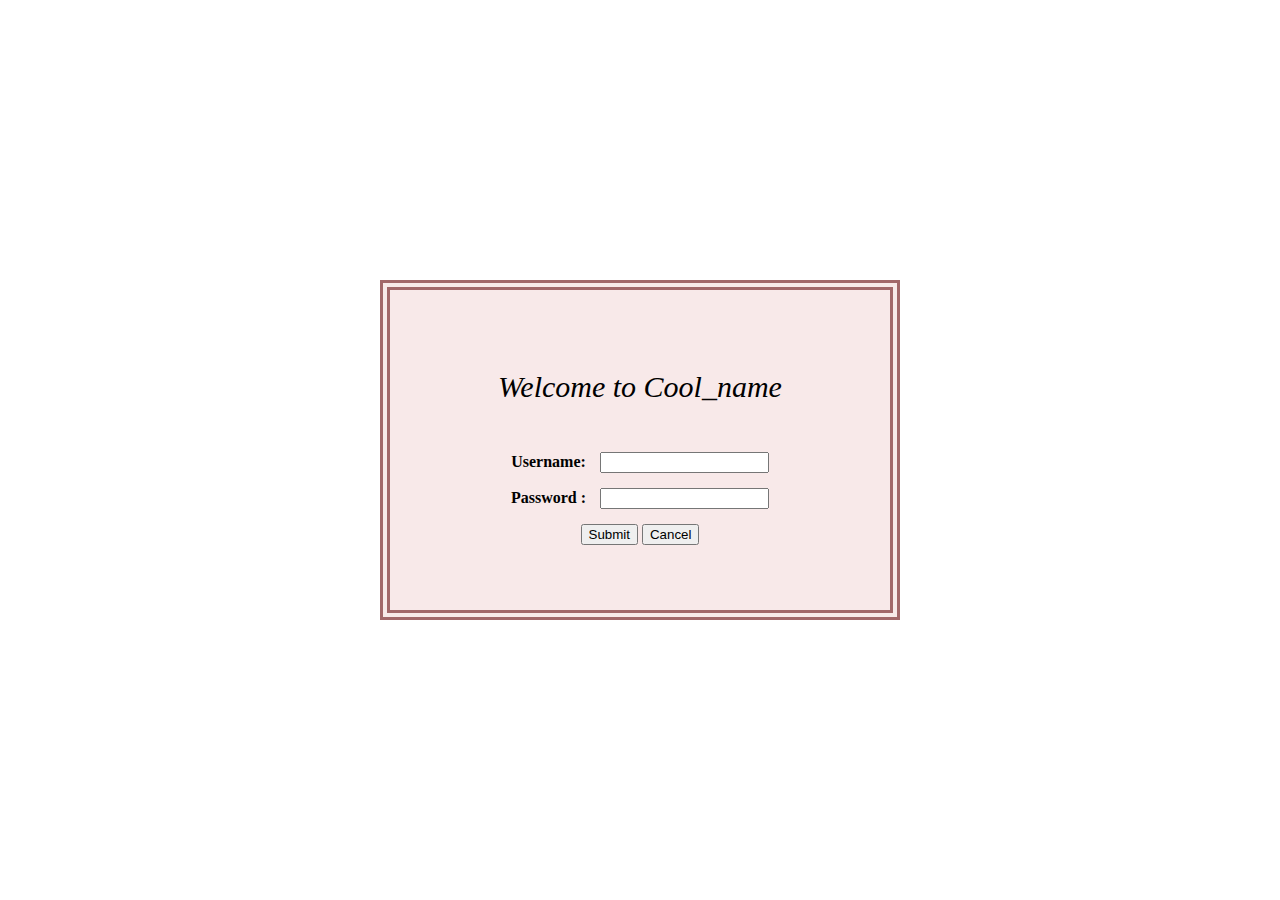
<file: index.html>
<!DOCTYPE html>
<html>
	<head>
		<meta Charset ="utf-8">
		<title>Cool name </title>
		<link rel = "stylesheet" href= "style.css">
	</head>
	<body>
		<section class = "img">
			<style>
				body 
				{
					background-image: url('https://cdn.hovia.com/app/uploads/dusty-pink-and-teal-vintage-tropical-minimalist-wallpaper-mural-Plain.jpg');
				}
			</style>
		</div>
		<div class='table'>
			<div class='cell'>
				<form id="login" action="index.html">
					<p class="a"> Welcome to Cool_name </p>
					<br/>
					<label>Username:</label>
					<input type="text" name="userid" size="18" maxlength="18" />
					<br />
					<label>Password :</label>
					<input type="password" name="pswrd" size="18" maxlength="18" />
					<br />
					<input type="submit" value="Submit" />
					<input type="reset" value="Cancel" onclick="myFunction()" value="Reset form" />
				</form>
			</div>
		</div>
	</body>
</html>
</file>
<file: style.css>
body {
    height:100%;
    width:100%;
    margin:0;
    padding:0;
}
label {
    font-weight:bold;
    margin-right:10px;
}
.table {
    display:table;
    text-align:center;
    width:100%;
    height:100%;
    table-layout:fixed;
}
.cell {
	position: fixed; 
	top: 50%;
	left: 50%;
	transform: translate(-50%, -50%);

}
form {
    display:inline-block;
    border:10px ;
    border-style: double;
    border-color: #A26769;
    width: 400px;
    padding:50px;
    background: #F8E9E9;
}
p.a {
  font-family: 'Times New Roman', serif;
  font-style: oblique;
  font-size: 30px;
}

input {
    margin-bottom:15px;
}
</file>
